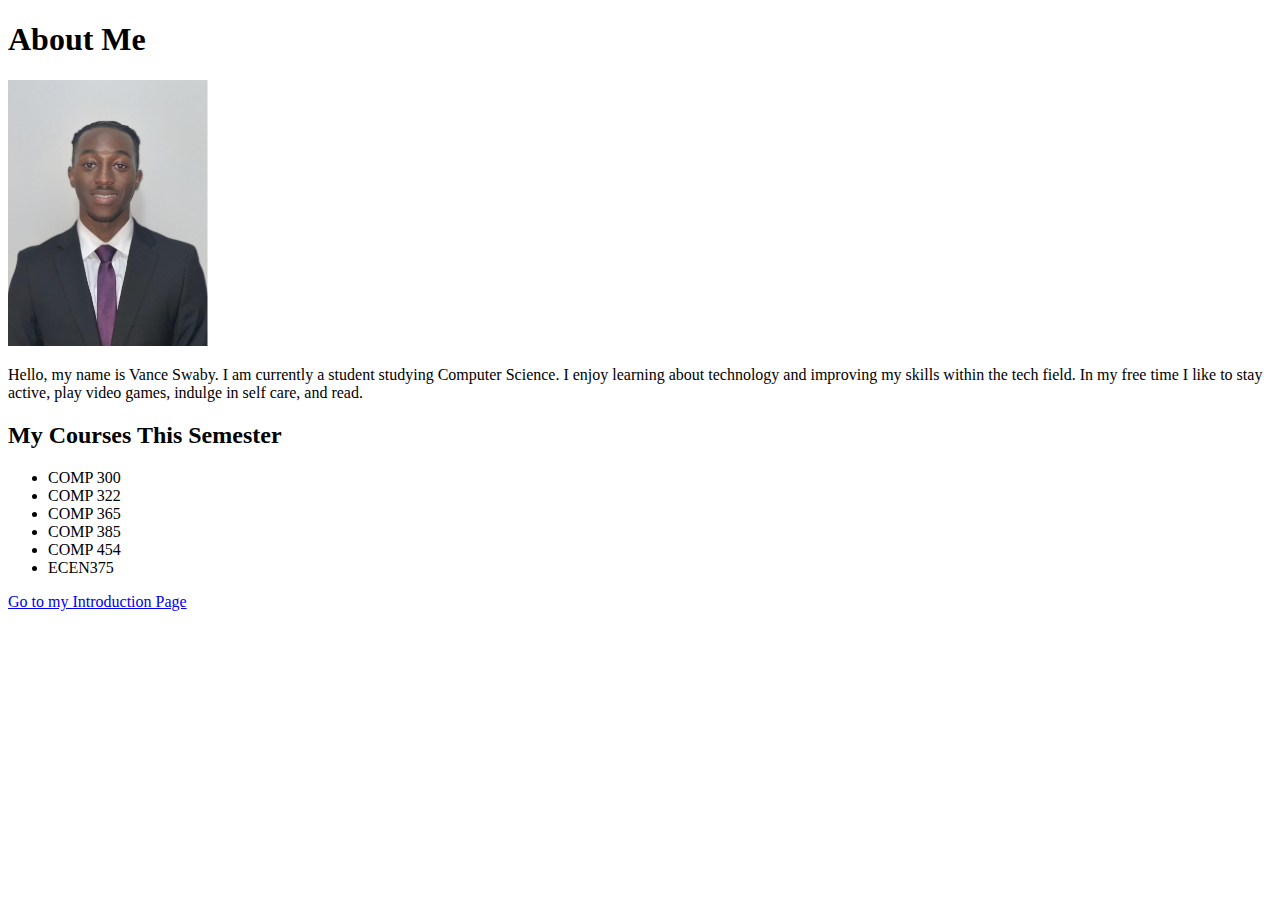
<file: index.html>
<!DOCTYPE html>
<html lang="en">
<head>
    <meta charset="UTF-8">
    <title>My Bio</title>
</head>
<body>
<h1>About Me</h1>
<img src="img/img1.jpg" alt="Picture of me" width="200">

<p>
Hello, my name is Vance Swaby. I am currently a student studying
Computer Science. I enjoy learning about technology and improving my skills
within the tech field. In my free time I like to stay active, play video games, indulge in self care, and read.
</p>

<h2>My Courses This Semester</h2>

<ul>
    <li>COMP 300</li>
    <li>COMP 322</li>
    <li>COMP 365</li>
    <li>COMP 385</li>
    <li>COMP 454</li>
    <li>ECEN375</li>
</ul>

<a href="introduction.html">Go to my Introduction Page</a>

</body>
</html>
</file>
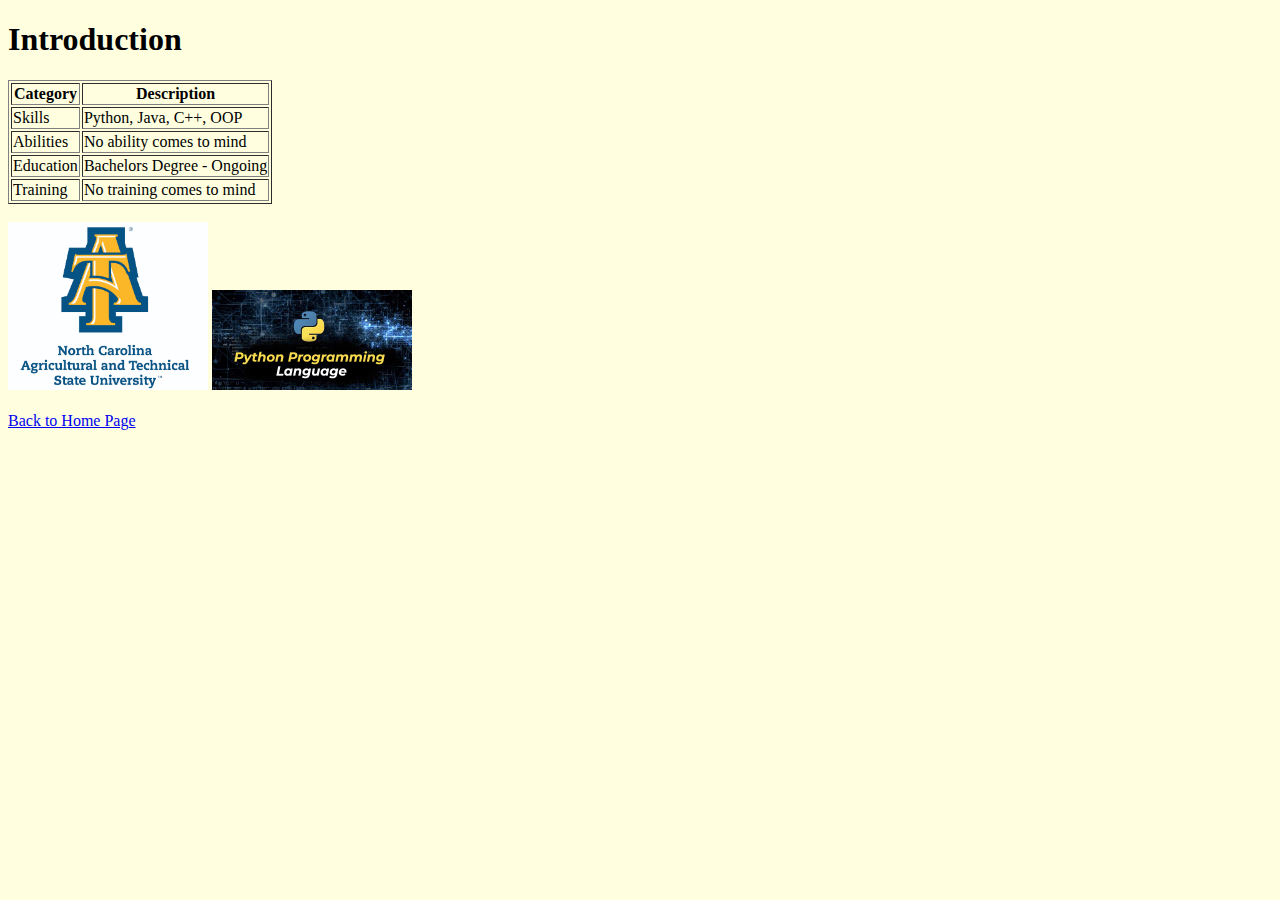
<file: introduction.html>
<!DOCTYPE html>
<html lang="en">
<head>
    <meta charset="UTF-8">
    <title>Introduction</title>
</head>
<body style="background-color: lightyellow;">


    <h1>Introduction</h1>

    <table border="1">
        <tr>
            <th>Category</th>
            <th>Description</th>
        </tr>
        <tr>
            <td>Skills</td>
            <td>Python, Java, C++, OOP</td>
        </tr>
        <tr>
            <td>Abilities</td>
            <td>No ability comes to mind</td>
        </tr>
        <tr>
            <td>Education</td>
            <td>Bachelors Degree - Ongoing</td>
        </tr>
        <tr>
            <td>Training</td>
            <td>No training comes to mind</td>
        </tr>
    </table>

    <br>

    <!-- Images (must be inside img folder) -->
    <img src="img/img2.jpg" alt="Image 2" width="200">
    <img src="img/img3.jpg" alt="Image 3" width="200">

    <br><br>

    <!-- Link back to home page -->
    <a href="index.html">Back to Home Page</a>

</body>
</html>
</file>
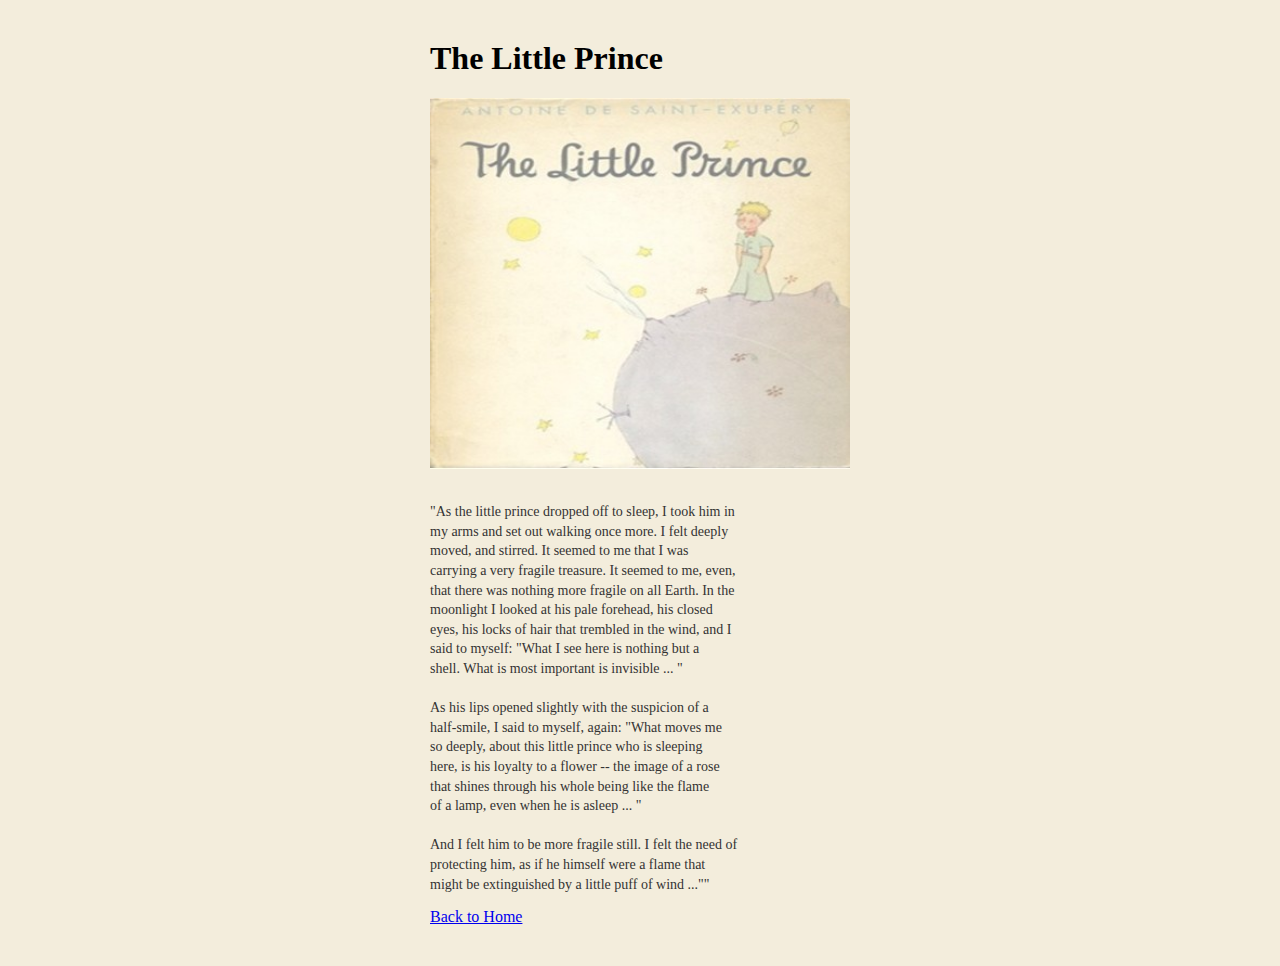
<file: little_prince.html>
<!DOCTYPE html>
<html lang="en">
<head>
  <meta charset="UTF-8">
  <title>The Little Prince</title>
  <link rel="stylesheet" href="css/style.css">
</head>

<body>

  <div class="container">
    <h1>The Little Prince</h1>

    <img src="img/IMG4.jpg" alt="The Little Prince illustration" class="prince-img">

    <p class="text">
"As the little prince dropped off to sleep, I took him in
my arms and set out walking once more. I felt deeply
moved, and stirred. It seemed to me that I was
carrying a very fragile treasure. It seemed to me, even,
that there was nothing more fragile on all Earth. In the
moonlight I looked at his pale forehead, his closed
eyes, his locks of hair that trembled in the wind, and I
said to myself: "What I see here is nothing but a
shell. What is most important is invisible ... "

As his lips opened slightly with the suspicion of a
half-smile, I said to myself, again: "What moves me
so deeply, about this little prince who is sleeping
here, is his loyalty to a flower -- the image of a rose
that shines through his whole being like the flame
of a lamp, even when he is asleep ... "

And I felt him to be more fragile still. I felt the need of
protecting him, as if he himself were a flame that
might be extinguished by a little puff of wind ...""
</p>


    <a href="index.html">Back to Home</a>
  </div>

</body>
</html>
</file>
<file: css/style.css>
body {
  background-color: #f3eddc;
  font-family: Georgia, "Times New Roman", serif;
}

.container {
  width: 420px;
  margin: 40px auto;
  text-align: left;
}

.prince-img {
  width: 100%;
  display: block;
  margin-bottom: 12px;
}

.text {
  font-size: 14px;
  line-height: 1.4;
  color: #333;
  white-space: pre-line;
}

.back-link {
  display: block;
  margin-top: 20px;
  text-align: center;
}
</file>
